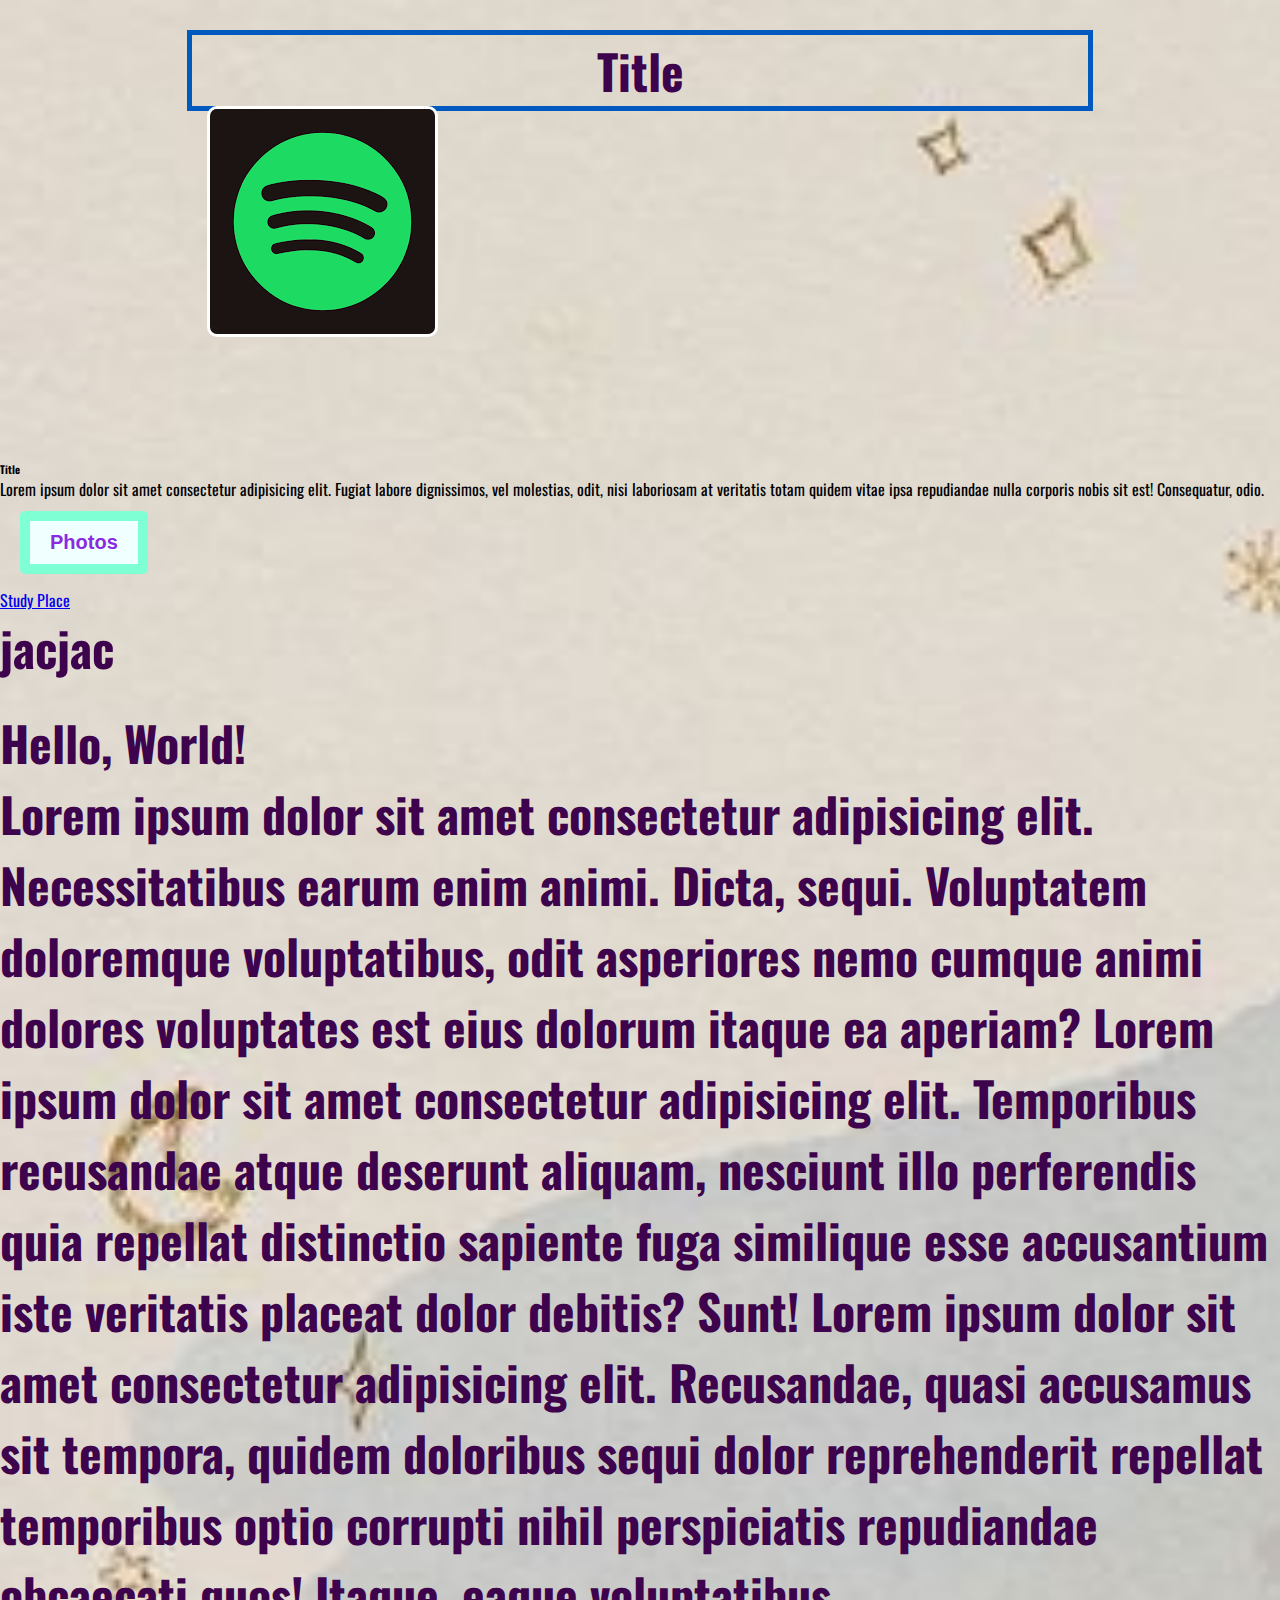
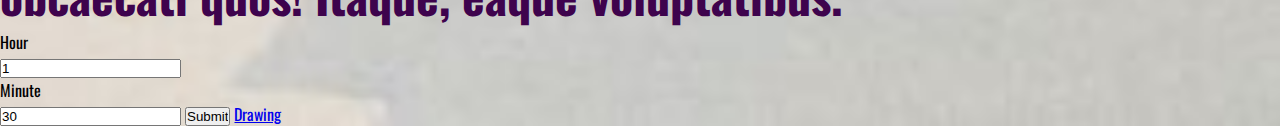
<file: index.html>
<!DOCTYPE html>
<html>

<head>
    <link href="style.css" rel="stylesheet">
    <link rel="stylesheet" href="https://fonts.googleapis.com/css?family=Oswald">
</head>

<body>
    <style>
        body {
            background-image: url('images/wall.jpg');
            background-size: cover;
        }
    </style>

    <header>
        <h1>Title</h1>
        <a href="photos.html">
            <img src="images/spotifylogo.png">
        </a>
    </header>
    <iframe width="560" height="315" src="https://www.youtube.com/embed/6ssumEXB5Is" title="YouTube video player"
        frameborder="0"
        allow="accelerometer; autoplay; clipboard-write; encrypted-media; gyroscope; picture-in-picture; web-share"
        allowfullscreen></iframe>

    <h6>Title</h6>


    <p>Lorem ipsum dolor sit amet consectetur adipisicing elit. Fugiat labore dignissimos, vel molestias, odit, nisi
        laboriosam at veritatis totam quidem vitae ipsa repudiandae nulla corporis nobis sit est! Consequatur, odio.</p>

    <div class="item1">
        <a href="photos.html">
            <button class="btn">Photos</button>
        </a>
    </div>

    <br>
    <a href="StudyWeb.html">Study Place</a>

    <br>
    <div class="item2">
        <h1>
            jacjac
        </h1>
    </div>

    <br>
    <section>
        <h1 class="slideInLeft">Hello, World!</h1>
    </section>

    <h1>
        Lorem ipsum dolor sit amet consectetur adipisicing elit. Necessitatibus earum enim animi. Dicta, sequi.
        Voluptatem doloremque voluptatibus, odit asperiores nemo cumque animi dolores voluptates est eius dolorum itaque
        ea aperiam?
        Lorem ipsum dolor sit amet consectetur adipisicing elit. Temporibus recusandae atque deserunt aliquam, nesciunt
        illo perferendis quia repellat distinctio sapiente fuga similique esse accusantium iste veritatis placeat dolor
        debitis? Sunt!
        Lorem ipsum dolor sit amet consectetur adipisicing elit. Recusandae, quasi accusamus sit tempora, quidem
        doloribus sequi dolor reprehenderit repellat temporibus optio corrupti nihil perspiciatis repudiandae obcaecati
        quos! Itaque, eaque voluptatibus.
    </h1>

    <p>Hour</p>
    <input type="text" id="hour" value="1"> 
    <p>Minute</p>
    <input type="text" id="minute" value="30"> 
    <input type="submit"> 

    <a href="drawing.html">Drawing</a>
</body>

</html>
</file>
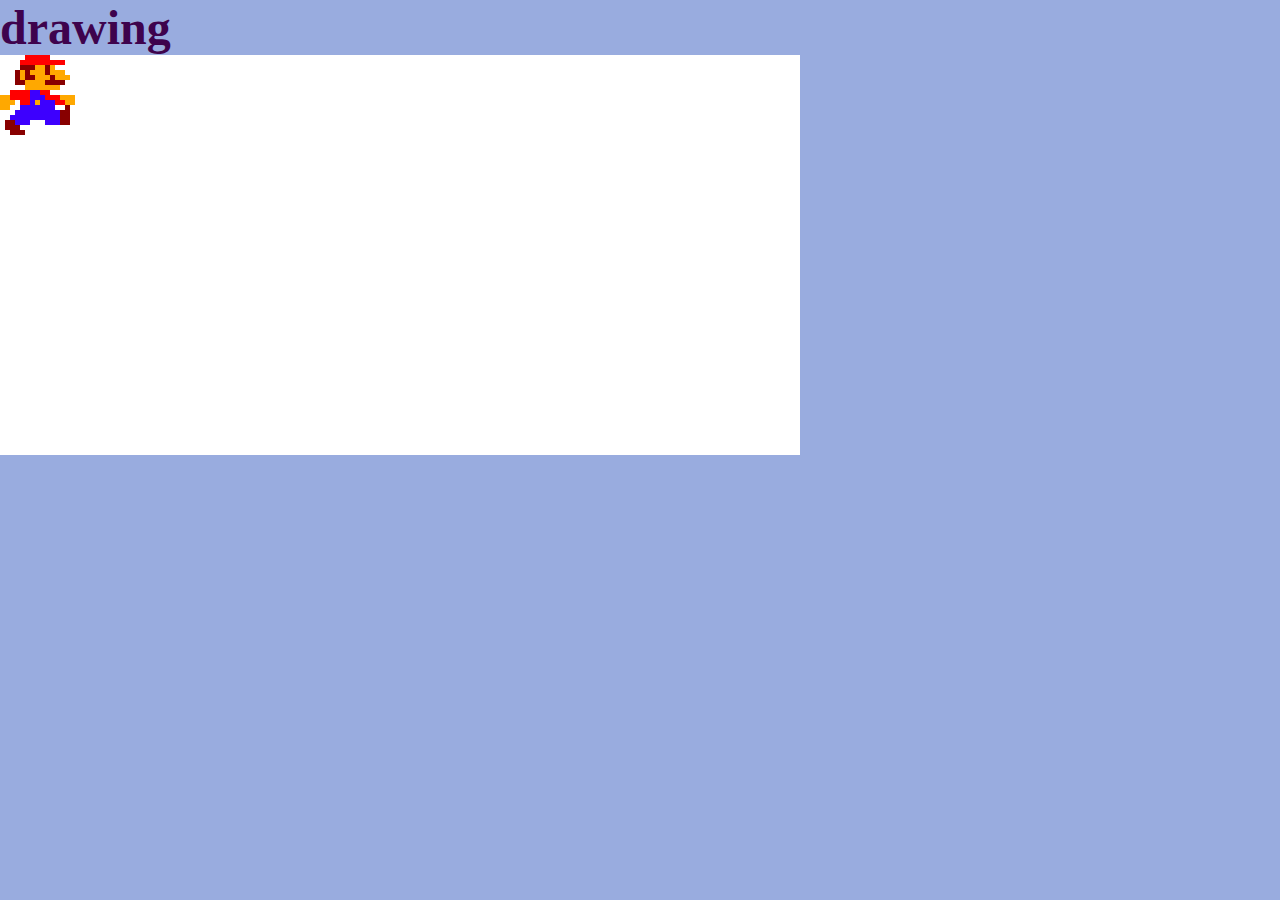
<file: drawing.html>
<!DOCTYPE html>
<html>

<head>
    <link href="style.css" rel="stylesheet">
    <script src="drawing.js"></script>
    <script src="mario.js"></script>
</head>
<body>
    <h1>drawing</h1>
    <canvas id="mycanvas"></canvas>
</body>

</html>
</file>
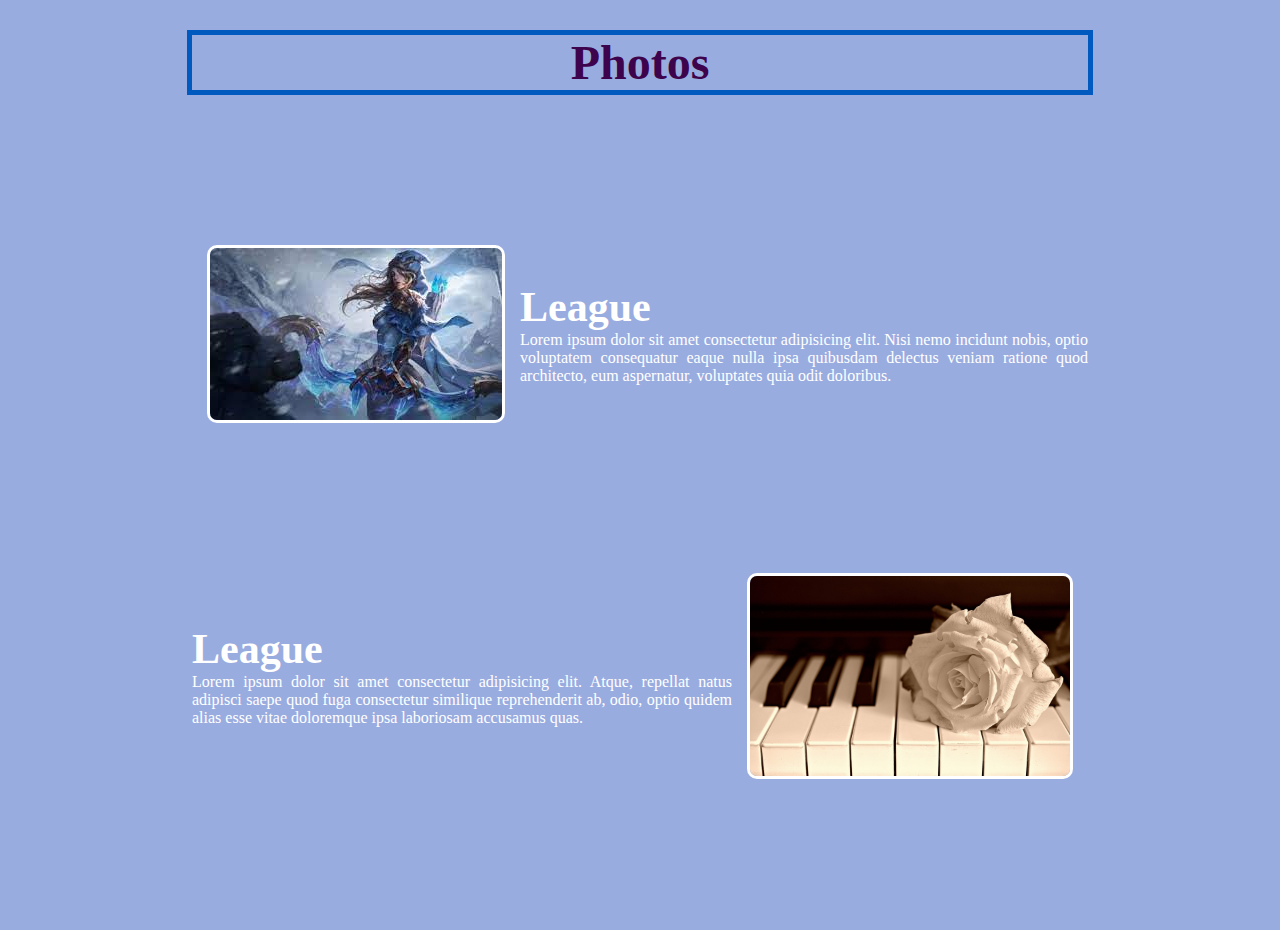
<file: photos.html>
<!DOCTYPE html>
<html>
    <head>
        <link href="style.css" rel="stylesheet">
    </head>
    <body>
        
            <header>
                <h1 class="slideInLeft">Photos</h1>
            </header>            
        <section>
            <div class="wrapper">
                <img src="images/ashe.jpg">
                <div class="text-box">
                    <h2>League</h2>
                    <p>Lorem ipsum dolor sit amet consectetur adipisicing elit. Nisi nemo incidunt nobis, optio voluptatem consequatur eaque nulla ipsa quibusdam delectus veniam ratione quod architecto, eum aspernatur, voluptates quia odit doloribus.</p>
    
                </div>
    
            
            </div>
    
            
            <div class="wrapper">
                
                
                <div class="text-box">
                    <h2>League</h2>
                    <p>Lorem ipsum dolor sit amet consectetur adipisicing elit. Atque, repellat natus adipisci saepe quod fuga consectetur similique reprehenderit ab, odio, optio quidem alias esse vitae doloremque ipsa laboriosam accusamus quas.</p>
    
    
                </div>
                <img src="images/piano.jpg">
            </div>
        </section>
        
        
        
        
        

    </body>
</html>
</file>
<file: style.css>
body {
    /* display: flex; */
    /* justify-content: center;
    align-items: center; */
    min-height: 100vh;
    background: #99acdf;
    font-family: 'Oswald';
}


header {
    text-align: center;
    border: 5px solid rgb(0, 89, 190);
    height: 70%;
    width: 70%;
    margin: 30px auto;
}

h1 {
    
    font-size: 3em;
    color: rgb(62, 3, 77);
}


.btn {
    font-size: 20px;
    font-weight: 600;
    padding: 0.5em 1em;
    color:blueviolet;
    background-color:azure;
    border: 10px solid aquamarine;
    border-radius: 5px;
    transition: transform 0.3s, background-color 0.3s, color 0.3s;
                 /*All 0.3s*/
}

.btn:hover {
    transform: translateY(-10px);
    background-color: black;
    color:blanchedalmond;
}

@keyframes slideInLeft {
    from{
        transform: translateX(-300px)
    }

    to{
        transform: translateX(0);
    }
}

.slideInLeft {
    animation-name: slideInLeft;
    animation-duration: 1s;
    animation-timing-function: ease-out;
    animation-delay: 0s;
    animation-iteration-count: 1;
    animation-direction: normal;
    animation-fill-mode: none;

    /* animation: name duration timing-function delay
       iteration-count direction fill-mode; 
       (can remove default)*/

}

* {
    margin: 0;
    padding: 0;
    box-sizing: boder-box;
    
}

img {
    max-width: 320px;
    float: left;
    border: 3px solid #fff;
    border-radius: 10px;
    margin-right: 15px;
    margin-left: 15px;
}

.text-box {
    color: #fff;
    /* width: 60vw; */
}

.text-box h2 {
    font-size: 42px;
}

.text-box p {
    font-size: 16px;
    text-align: justify;
}

.item1 {
    position: relative;
    top: 10px;
    left: 20px;
}

.item2 {
    position: sticky;
    top: 0px;
}

.wrapper {
    margin: 150px auto;
    width: 70%;
    display: flex;
    justify-content: space-around;
    align-items: center;

}

canvas {
    background-color: #fff;
}
</file>
